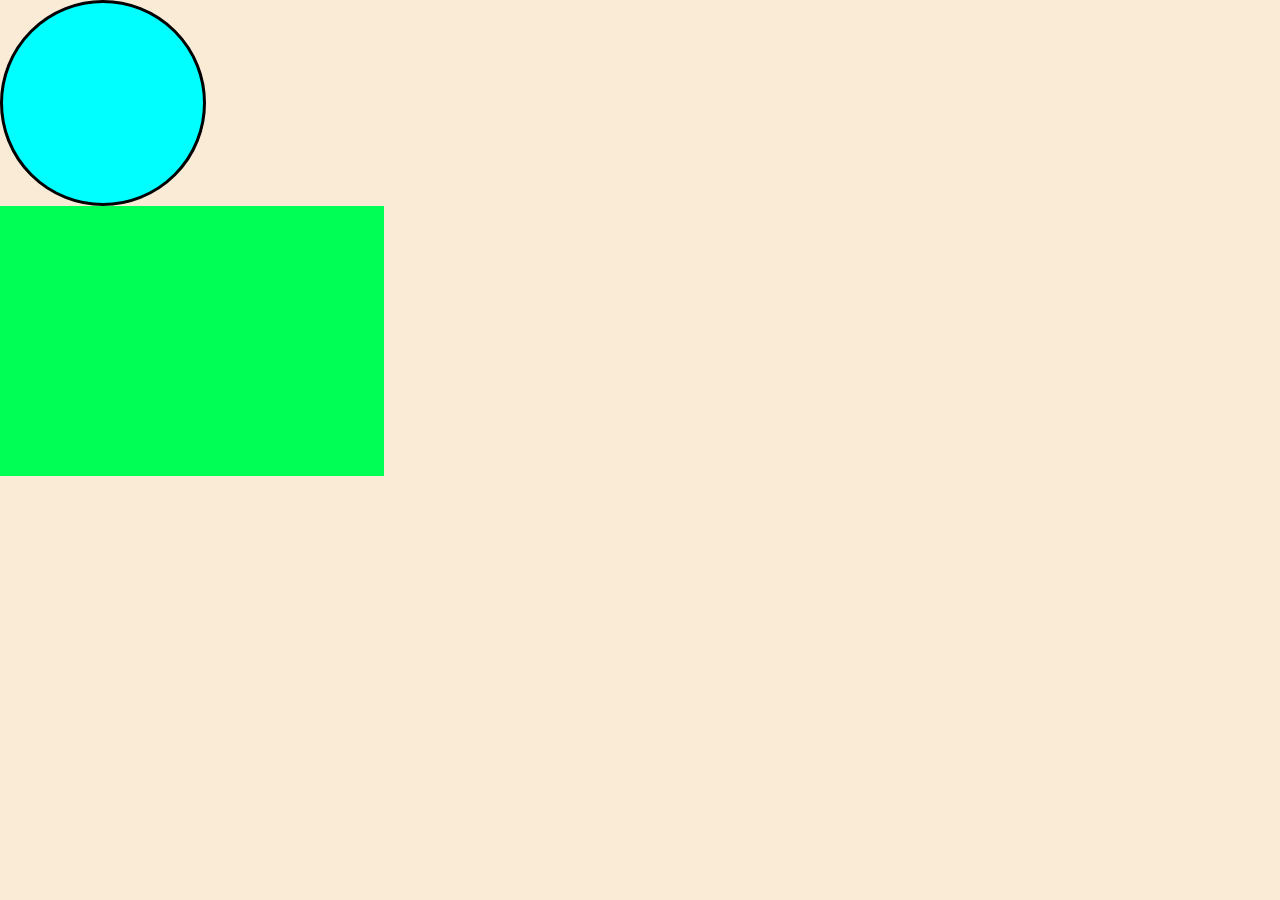
<file: index.html>
<!DOCTYPE html>
<html lang="en">
<head>
    
    <title>Shapes and div</title>
    <link rel="stylesheet" href="anurag.css">
    

</head>
<body>
 <div id="box1"></div>
 <div id="box2"></div>
</body>
</html>
</file>
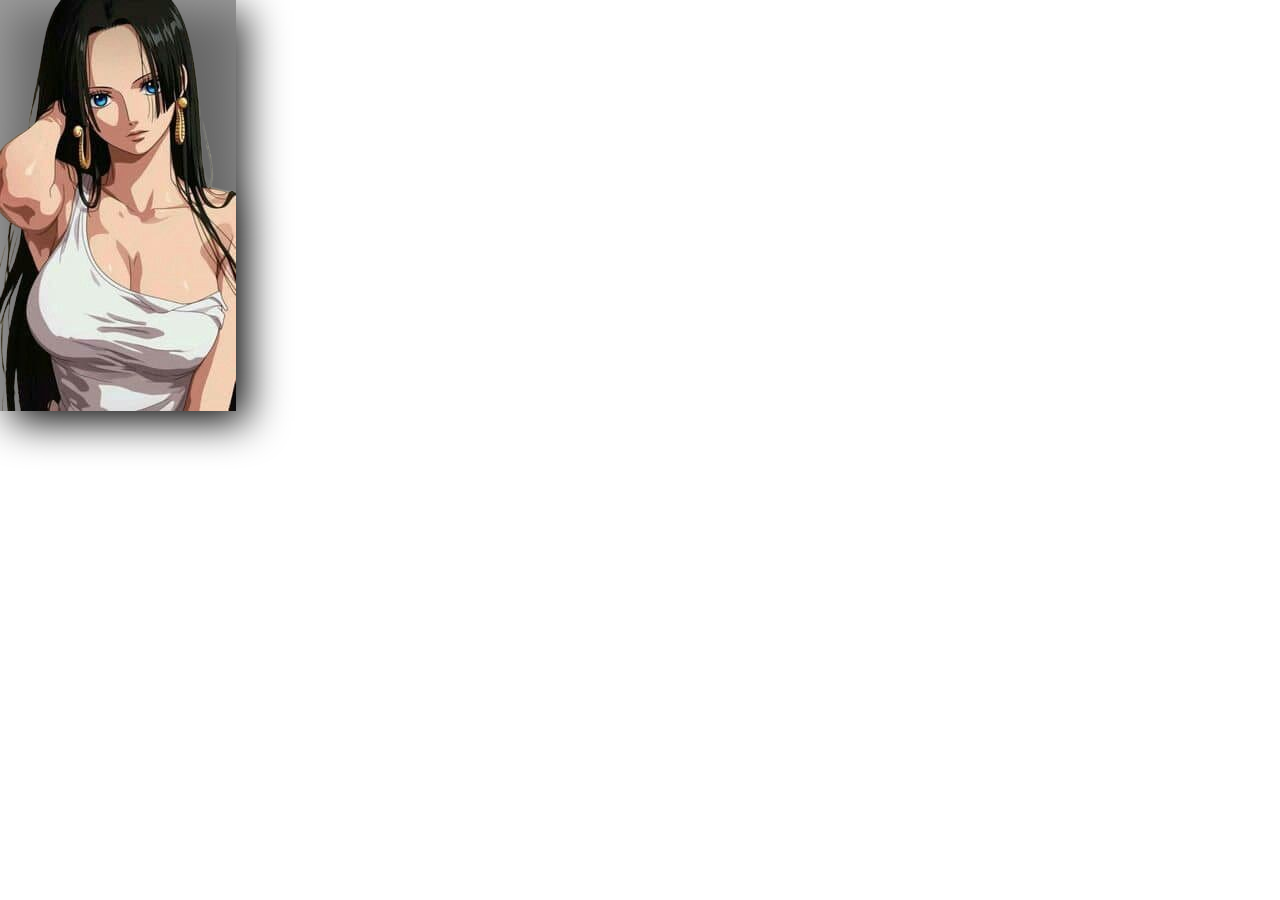
<file: sijuka/index.html>
<!DOCTYPE html>
<html lang="en">
<head>

    <title>Doremon</title>
    <link rel="stylesheet" href="style.css">
</head>
<body>
    <img src="e596e27fb7f0a95ed39e9211e3aea664-removebg-preview.png" alt="">
    
</body>
</html>
</file>
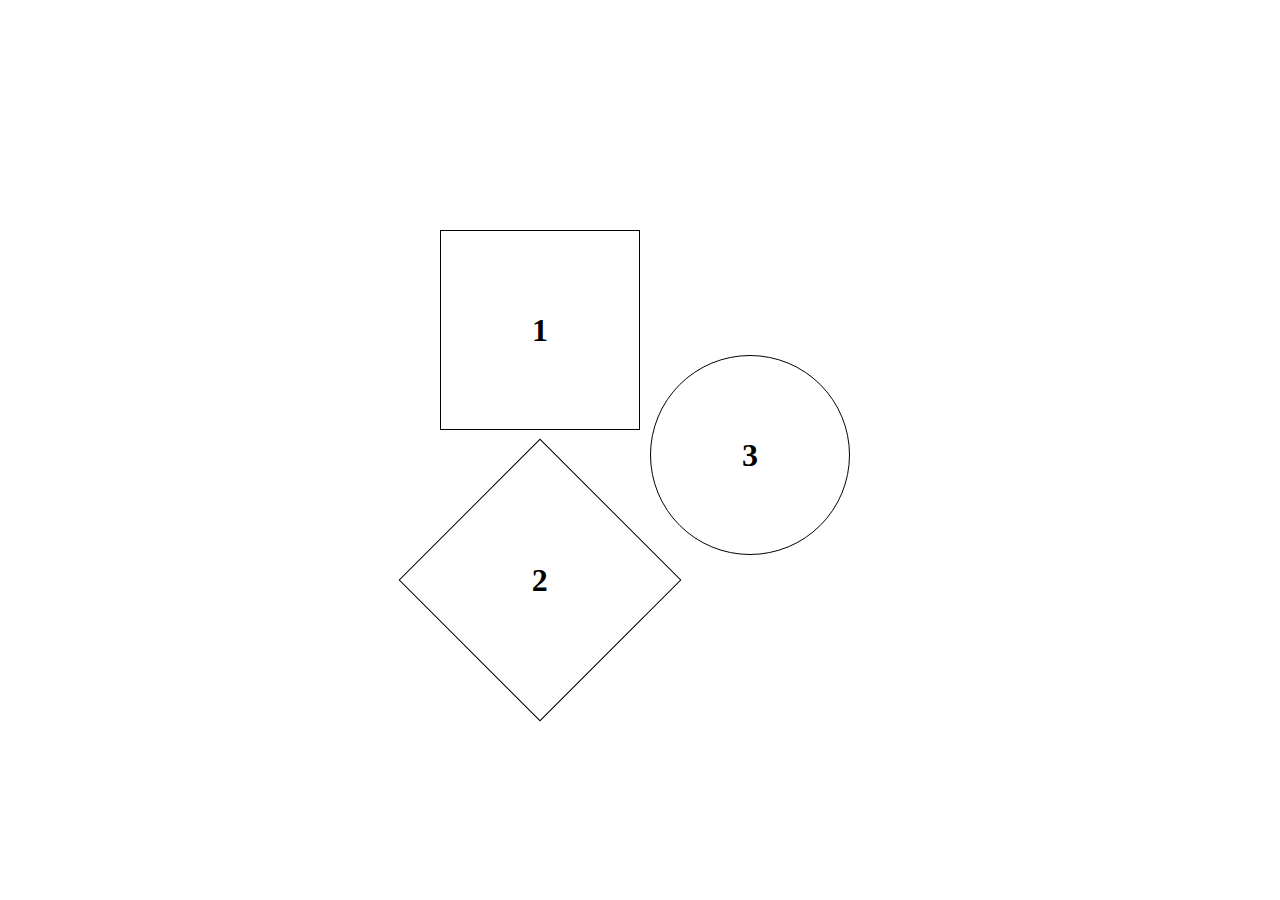
<file: Squrehower/index.html>
<!DOCTYPE html>
<html lang="en">
<head>
    <title>Shapes Games</title>
    <link rel="stylesheet" href="style.css">
</head>
<body>
    <div id="main">
        <div id="box">
           <div id="squre" class="shapes"><h1>1</h1></div>
            <div id="Dimond" class="shapes"><h1>2</h1></div>
        </div>
        
            <div id="circle" class="shapes"><h1>3</h1></div>

</div>
</body>
</html>
</file>
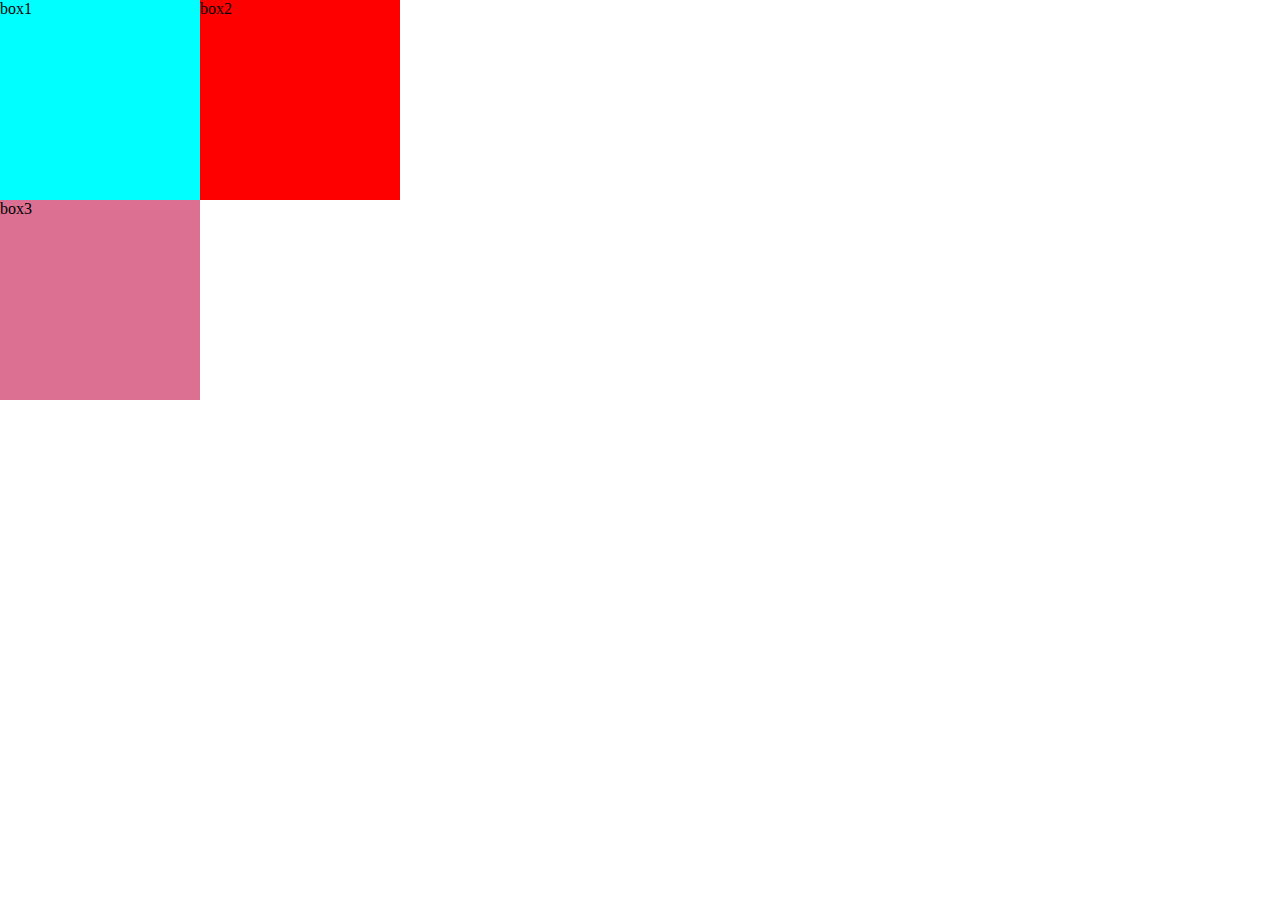
<file: index2.html/shapes.html>
<!DOCTYPE html>
<html lang="en">
<head>
    
    <title> 3 squres</title>
    <link rel="stylesheet" href="style.css">
</head>
<body>
    <main>
        <div id="box1">box1</div>
        <div id="box2">box2</div>
    </main>
    
    <div id="box3">box3</div>
    
</body>
</html>
</file>
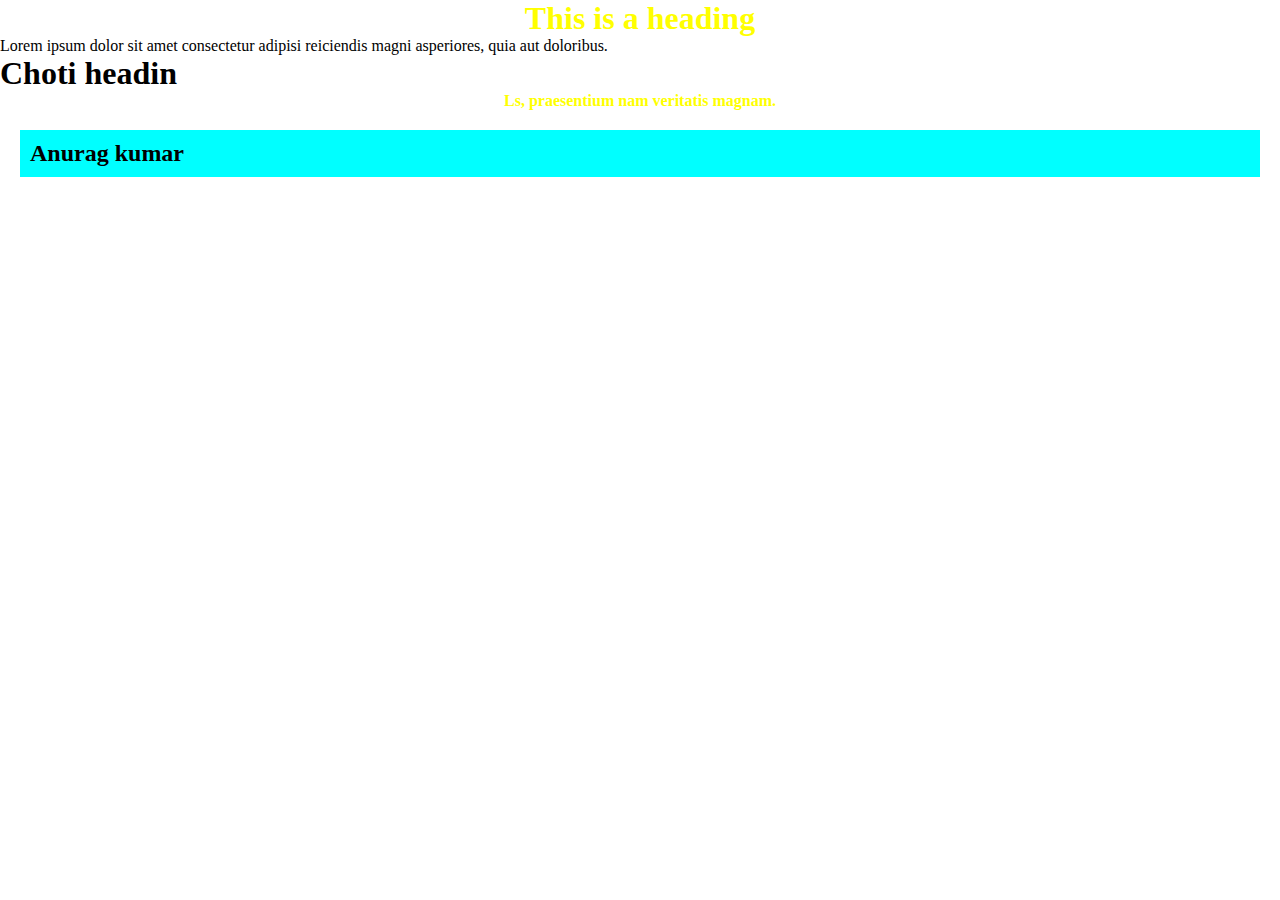
<file: index2.html/classes/index3.html>
<!DOCTYPE html>
<html lang="en">
    <head>
       
        <title>Document</title>
        <link rel="stylesheet" href="style.css">
    </head>
    <body>
    <h1 class="fontcolor">This is a heading</h1>
    <p>Lorem ipsum dolor sit amet consectetur adipisi reiciendis magni asperiores, quia aut doloribus.
        <h1>Choti headin</h3>
        <p class="fontcolor">Ls, praesentium nam veritatis magnam.</p>
    </p>
    <h2>Anurag kumar</h2>
</body>
</html>
</file>
<file: anurag.css>
*{
    margin: 0%;
    padding: 0%;
}

html,body{
    width: 100%;
    height: 100%;
}

body{
    background-color: antiquewhite;

}


#box1{
    background-color: aqua;
    height: 200PX;
    width: 200PX;
    border-style: SOLID;
    border-width: 3px;
    border-radius: 50%;

  
}


#box2{
    background-color: rgb(0, 255, 85);
    height: 30%;
    width: 30%;
}
</file>
<file: sijuka/style.css>
*{
    margin: 0%;
    padding: 0%;
    box-sizing: border-box;
}

html,body{
    height: 100%;
    width: 100%;
}

img{
    filter: drop-shadow(10px 10px 20px black);
}
</file>
<file: Squrehower/style.css>
*{
    margin: 0;
    padding: 0;
    box-sizing: border-box;
}

html,body{
    height: 100%;
    width: 100%;
}

#main{
     height: 100%;
    width: 100%;
    display: flex;
    align-items: center;
    justify-content: center;
}

.shapes{
    margin-top: 10px;
    margin-left: 10px;
    height: 200px;
    width: 200px;
    border : 1px solid black;
    display: flex;
    align-items: center;
    justify-content: center;
}

#squre:hover{
    background-color: red;
    
}
#circle{
    
    border-radius: 50%;
 
}

#circle:hover{
    background-color: green;

}

#Dimond:hover{
    background-color: blue;
}
#Dimond{
    rotate: 45deg;
    margin-top: 50px
    
}

#Dimond h1{
    rotate: -45deg;

}
</file>
<file: index2.html/style.css>
*{
    margin: 0%;
    padding: 0%;

}

html,body{
    height: 100%;
    width: 100%;


}

main{
    display: flex;
}

div{
    height: 200px;
    width: 200px;

}

#box1{
    
    background-color: aqua ;
}


#box2{
    
    background-color:red ;

}


#box3{
    
    background-color: palevioletred;
}
</file>
<file: index2.html/classes/style.css>
*{
    margin: 0%;
    padding: 0%;

}

html,body{
    height: 100%;
    width: 100%;
    
}

.fontcolor{
    color: yellow;
    text-align: center;
    font-weight: bolder;
}
h2{
    margin: 20px;
    background-color: aqua;
    padding: 10px;
}
</file>
